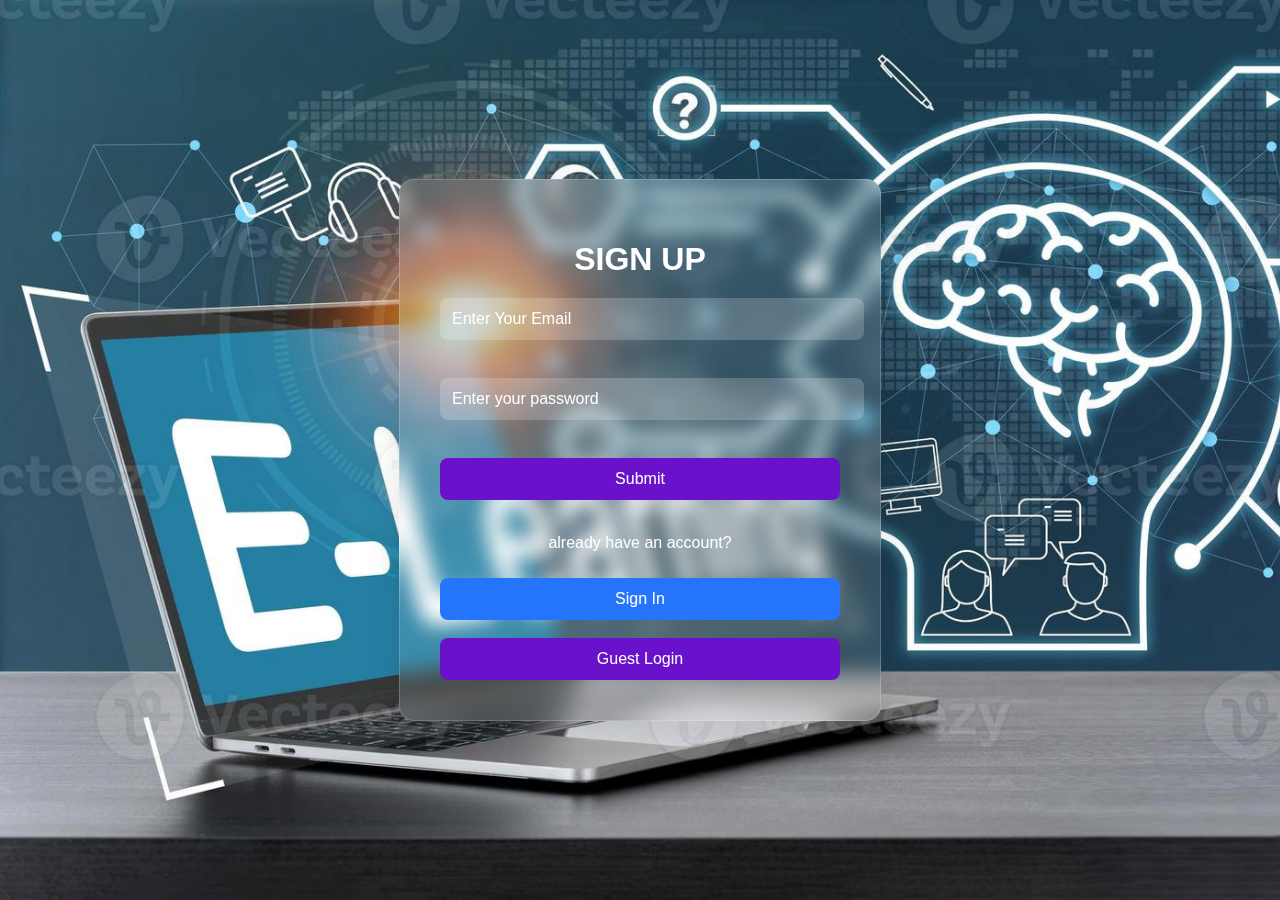
<file: index.html>
<!DOCTYPE html>
<html lang="en">
<head>
    <meta charset="UTF-8">
    <meta name="viewport" content="width=device-width, initial-scale=1.0">
    <title>Sign Up / Sign In</title>
    <link rel="stylesheet" href="./firebase1.css"></link>
    
</head>
<body>
    <div class="md">
        <form action="" id="signup">
            <h1>SIGN UP</h1>
            <input type="email" id="signup-email" placeholder="Enter Your Email" required /><br /><br />
            <input type="password" placeholder="Enter your password" id="signup-pass" required /><br /><br />
            <input id="sb1" type="submit" value="Submit" />
        </form><br>
        <p id="sp">already have an account?</p>
        <button id="din">Sign In</button><br><br>
        <button id="gl">Guest Login</button>

        <form action="" id="signin">
            <h1>SIGN IN</h1>
            <input type="email" required id="signin-email" placeholder="enter your email"/><br /><br />
            <input type="password" required id="signin-pass" placeholder="enter your password" /><br /><br />
            <input id="signin-submit" type="submit" value="Sign In" />
        </form>

        <button id="bs">Back to Sign Up</button>
    </div>

    <script>
        document.getElementById('din').addEventListener('click', function() {
            document.getElementById('signup').style.display = 'none';
            document.getElementById('signin').style.display = 'block';
            document.getElementById('din').style.display = 'none';
            document.getElementById('bs').style.display = 'block';
            document.getElementById('sp').style.display = 'none';
            document.getElementById('gl').style.display = 'none';


        });

        document.getElementById('bs').addEventListener('click', function() {
            document.getElementById('signin').style.display = 'none';
            document.getElementById('signup').style.display = 'block';
            document.getElementById('din').style.display = 'block';
            document.getElementById('bs').style.display = 'none';
            document.getElementById('sp').style.display = 'block';

        });

        document.getElementById("gl").addEventListener("click",()=>{
            window.location.replace("./jsproject3.html");
        })
    </script>
</body>
</html>
</file>
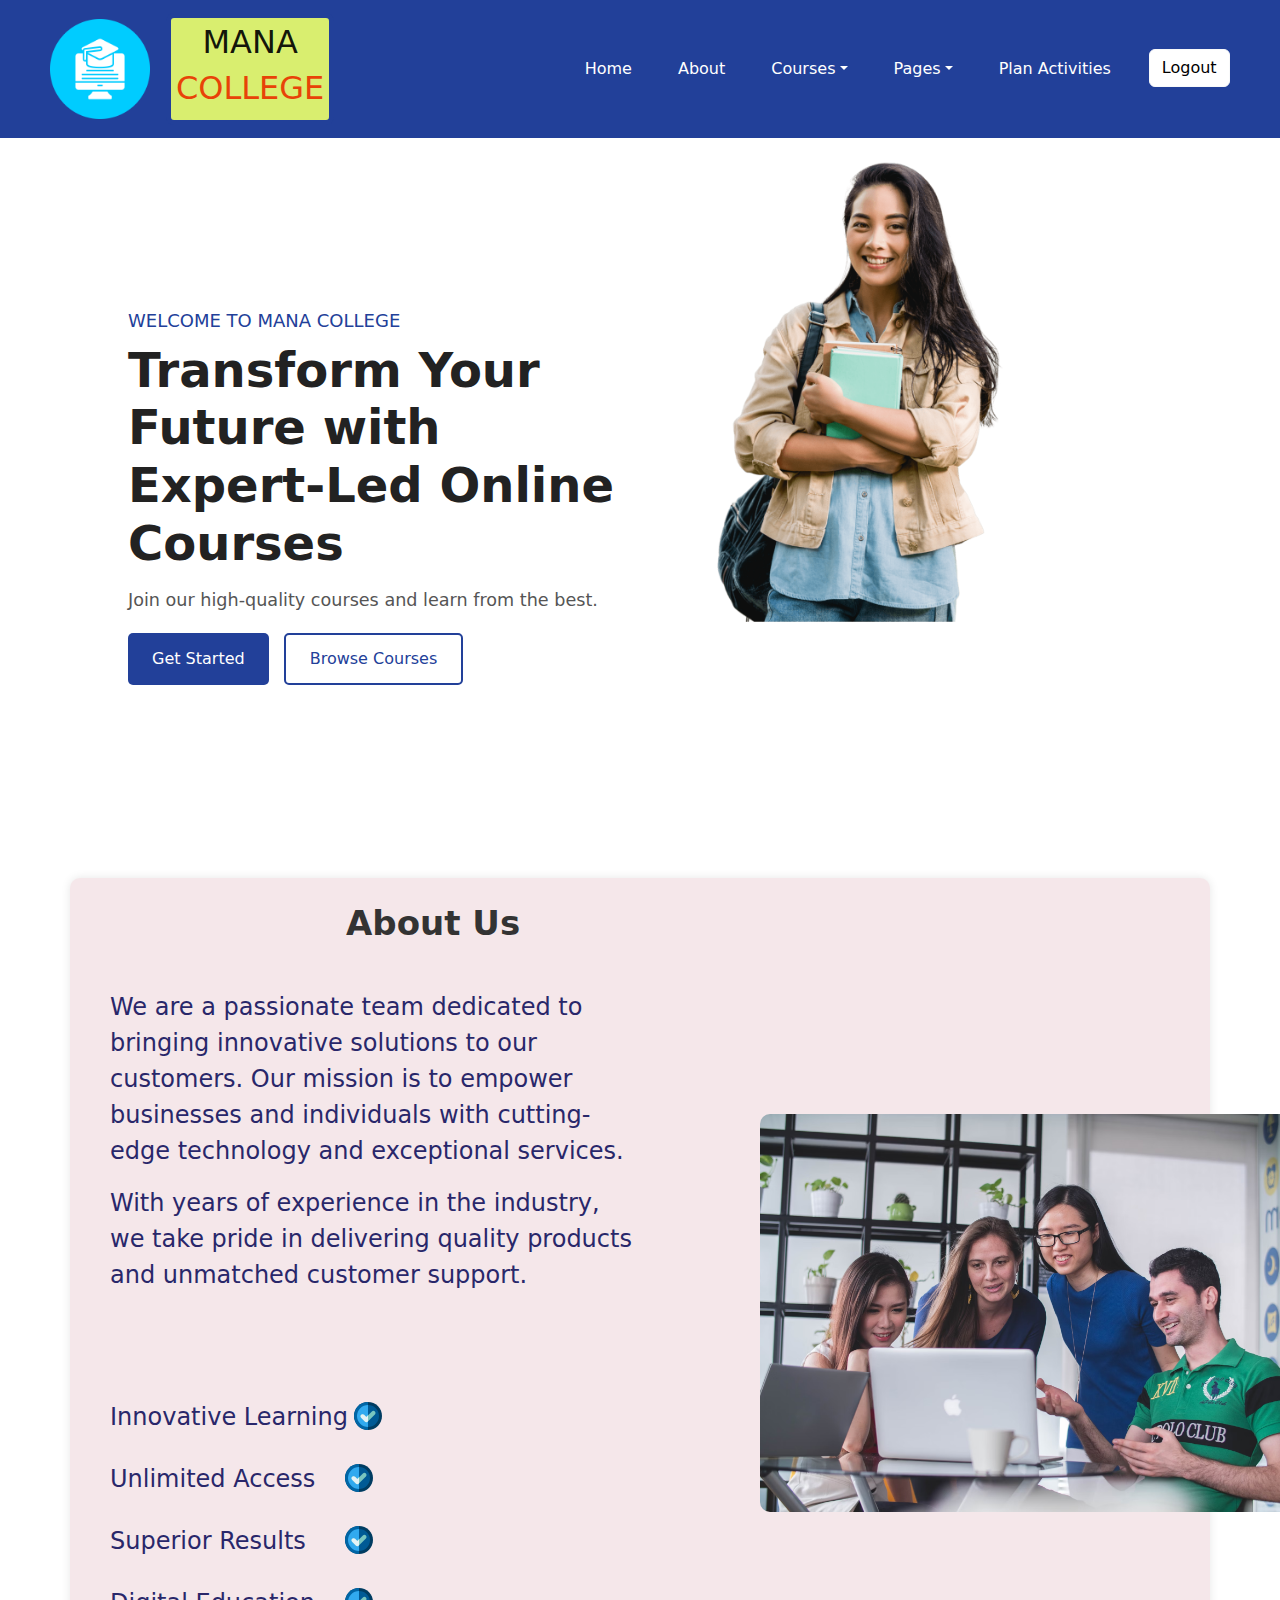
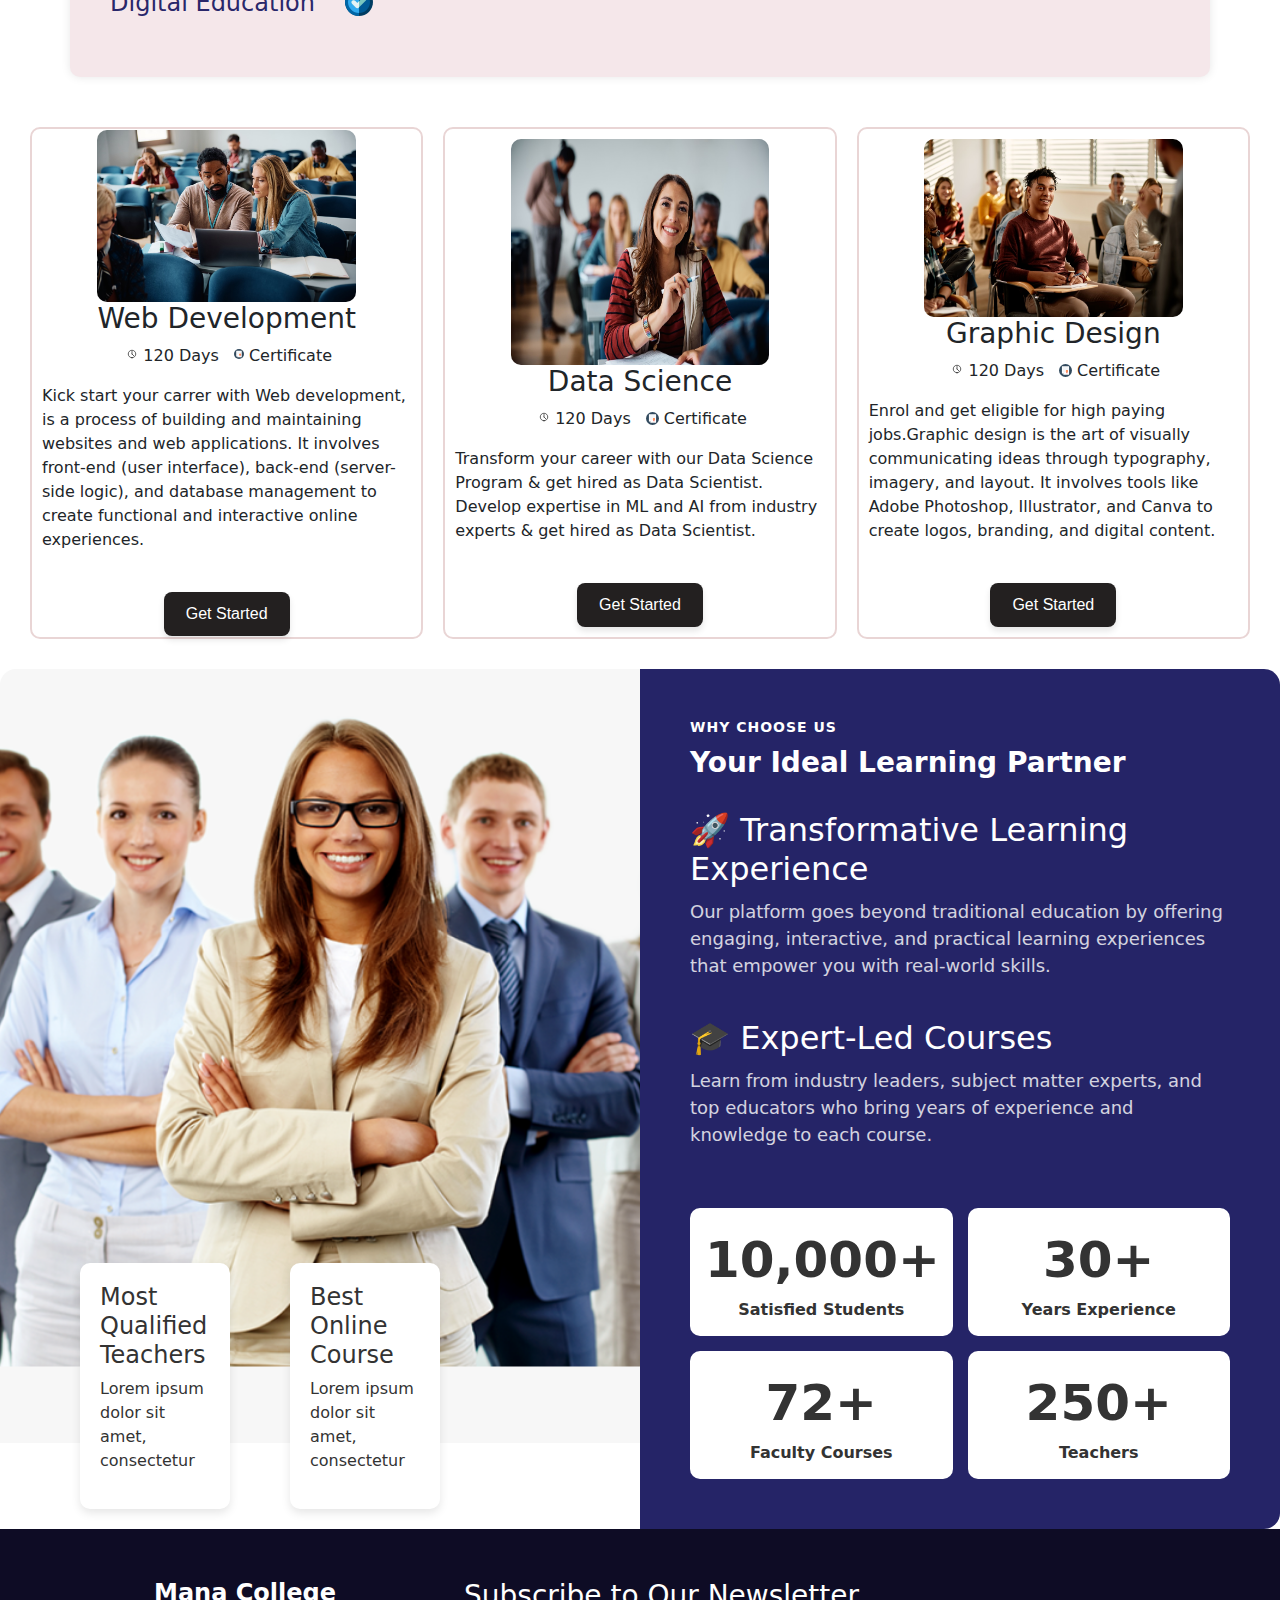
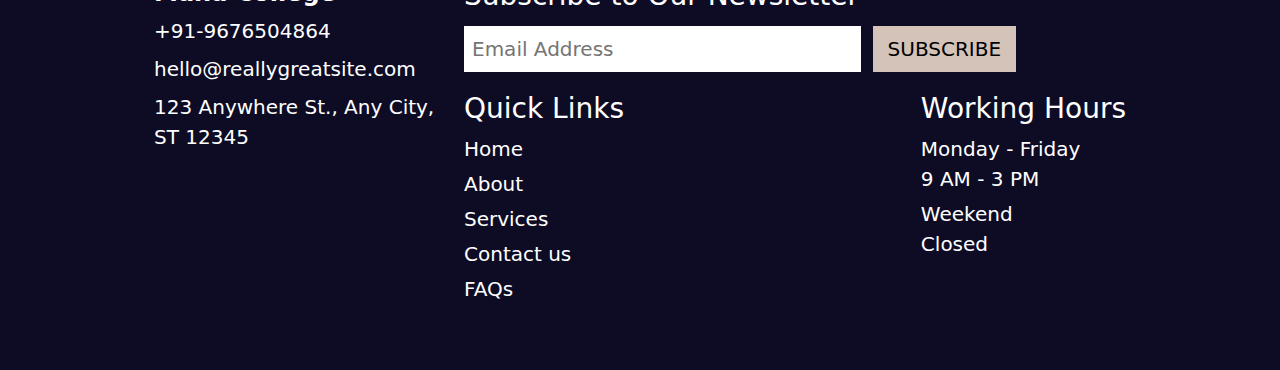
<file: jsproject3.html>
<!DOCTYPE html>
<html lang="en">
  <head>
    <meta charset="UTF-8" />
    <meta name="viewport" content="width=device-width, initial-scale=1.0" />
    <title>Document</title>
    <link href="https://cdn.jsdelivr.net/npm/bootstrap@5.3.0/dist/css/bootstrap.min.css" rel="stylesheet">
    <script src="https://cdn.jsdelivr.net/npm/bootstrap@5.3.0/dist/js/bootstrap.bundle.min.js" defer></script>
    <link rel="stylesheet" href="./jsproject3css.css"></link>
    <script src="./jsproject3js.js" defer></script>
  </head>
  <body>
    <nav id="nav"  class="navbar navbar-expand-lg navbar-dark" style="background-color: #224099;">
      <div class="container-fluid">
          <a id="tmc" class="navbar-brand d-flex align-items-center" href="#">
              <img id="icon" src="./icon.png" alt="" />
              <div id="MC" class="ms-2">
                  <h1>MANA</h1>
                  <h1>COLLEGE</h1>
              </div>
          </a>
          <button class="navbar-toggler" type="button" data-bs-toggle="collapse" data-bs-target="#navbarNav">
              <span class="navbar-toggler-icon"></span>
          </button>
          <div class="collapse navbar-collapse" id="navbarNav">
              <ul class="navbar-nav ms-auto">
                  <li class="nav-item"><a class="nav-link" id="ta" href="#">Home</a></li>
                  <li class="nav-item"><a class="nav-link" id="ta" href="#">About</a></li>
                  <li class="nav-item dropdown">
                      <a class="nav-link dropdown-toggle" href="#" id="coursesDropdown" role="button" data-bs-toggle="dropdown">Courses</a>
                      <ul class="dropdown-menu">
                          <li><a class="dropdown-item" href="#course_imgs">Web Development</a></li>
                          <li><a class="dropdown-item" href="#course_imgs">Data Science</a></li>
                          <li><a class="dropdown-item" href="#course_imgs">Graphic Design</a></li>
                      </ul>
                  </li>
                  <li class="nav-item dropdown">
                      <a class="nav-link dropdown-toggle" href="#" id="pagesDropdown" role="button" data-bs-toggle="dropdown">Pages</a>
                      <ul class="dropdown-menu">
                          <li><a class="dropdown-item" href="#course_imgs">Career</a></li>
                          <li><a class="dropdown-item" id="teacher" href="#">Teacher</a></li>
                          <li><a class="dropdown-item" id="faq" href="#">FAQ</a></li>
                          <li><a class="dropdown-item" href="#">404 Page</a></li>
                      </ul>
                  </li>
                  <li class="nav-item"><a class="nav-link" id="todo" href="#">Plan Activities</a></li>
                  <li class="nav-item"><button id="nav_btn" class="btn btn-outline-light">Logout</button></li>
              </ul>
          </div>
      </div>
  </nav>
     

      <section id="sec">
        <div id="sec-content">
          <h3>WELCOME TO MANA COLLEGE</h3>
          <h1>
            Transform Your Future with <br />
            Expert-Led Online Courses
          </h1>
          <p>Join our high-quality courses and learn from the best.</p>
          <div class="buttons">
            <button class="btn-primary">Get Started</button>
            <button class="btn-outline"><a id="bto" href="#course_imgs">Browse Courses</a></button>
          </div>
        </div>

        <div id="sec-image">
          <img src="./project-img1.png" alt="Student" />
          <div class="stats">
            <div class="stat-box">
              <h2>250+</h2>
              <p>Best Instructors</p>
            </div>
            <div class="stat-box">
              <h2>2,000+</h2>
              <p>Courses</p>
            </div>
            <div class="stat-box">
              <h2>10,000+</h2>
              <p>Students</p>
            </div>
          </div>
        </div>
      </section>
      <div class="container">
        <div class="header">About Us</div>
        <div class="content">
          <div class="text-section">
            <div class="tp">
              <p>
                We are a passionate team dedicated to bringing innovative
                solutions to our customers. Our mission is to empower businesses
                and individuals with cutting-edge technology and exceptional
                services.
              </p>
              <p>
                With years of experience in the industry, we take pride in
                delivering quality products and unmatched customer support.
              </p>
            </div>
            <div class="features">
              <span style="display: flex; flex-direction: row">
                
  
                <p style="margin-right: 3px;" > Innovative Learning </p>
                <img
                  style="margin: 3px",
                  height="28px"
                  src="./tick-success-svgrepo-com.svg"
                />
              </span>
              <span style="display: flex; flex-direction: row">
                
  
                <p style="margin-right: 27px;" > Unlimited Access </p>
                <img
                  style="margin: 3px",
                  height="28px"
                  src="./tick-success-svgrepo-com.svg"
                />
              </span>
              <span style="display: flex; flex-direction: row">
                
  
                <p style="margin-right: 36px;" > Superior Results   </p>
                 
                <img
                  style="margin: 3px",
                  height="28px"
                  src="./tick-success-svgrepo-com.svg"
                />
              </span>
              <span style="display: flex; flex-direction: row">
                
  
                <p style="margin-right: 27px;">Digital Education </p>
                <img
                  style="margin: 3px",
                  height="28px"
                  src="./tick-success-svgrepo-com.svg"
                />
              </span>
              <!-- <div><i class="fa"></i> Innovative Learning ☑</div>
              <div><i class="fa"></i> Unlimited Access ☑</div>
              <div><i class="fa"></i> Superior Results ☑</div>
              <div><i class="fa"></i> Digital Education ☑</div> -->
            </div>
          </div>
          <div class="image-section">
            <img src="./project-img2.avif" alt="About Us" />
          </div>
        </div>
      </div>
      <div class="courses">
        <div>
          <img id="course_imgs" src="./course-1.jpg" alt="course-1" />
          <h1 id="crh">Web Development</h1>
          <span style="display: flex; flex-direction: row; gap: 10px">
            <span style="display: flex; flex-direction: row">
              <img
                style="margin: 5px"
                height="10px"
                
                width="12px"
                src="./time-svgrepo-com.svg"
              />
              <p display="font-size:15px;">120 Days</p>
            </span>
            <span style="display: flex; flex-direction: row">
              <img
              style="margin: 5px"
              height="10px"
                
                src="./certificate-contract-svgrepo-com.svg"
              />

              <p display="font-size:15px;">Certificate</p>
            </span>
          </span>
          <p id="course_p">
            Kick start your carrer with Web development, is a process of building and maintaining websites and web applications. It involves front-end (user interface), back-end (server-side logic), and database management to create functional and interactive online experiences.
          </p>
          <br />
          <button id="course_btn1">Get Started</button>
        </div>
        <div>
          <img id="course_imgs" src="./course-3.jpg" alt="course-1" />
          <h1 id="crh">Data Science</h1>
          <span style="display: flex; flex-direction: row; gap: 10px">
            <span style="display: flex; flex-direction: row">
              <img
                style="margin: 5px"
                height="10px"
                
                width="12px"
                src="./time-svgrepo-com.svg"
              />
              <p display="font-size:15px;">120 Days</p>
            </span>
            <span style="display: flex; flex-direction: row">
              <img
                style="margin: 5px",
                height="13px"
                src="./certificate-contract-svgrepo-com.svg"
              />

              <p display="font-size:15px;">Certificate</p>
            </span>
          </span>
          <p id="course_p">
            Transform your career with our Data Science Program & get hired as
            Data Scientist. Develop expertise in ML and AI from industry experts
            & get hired as Data Scientist.
          </p>
          <br />
          <button id="course_btn2">Get Started</button>
        </div>
        <div>
          <img id="course_imgs" src="./course-2.jpg" alt="course-1" />
          <h1 id="crh">Graphic Design</h1>
          <span style="display: flex; flex-direction: row; gap: 10px">
            <span style="display: flex; flex-direction: row">
              <img
                style="margin: 5px",
                height="10px"
                
                width="12px"
                src="./time-svgrepo-com.svg"
              />
              <p display="font-size:15px;">120 Days</p>
            </span>
            <span style="display: flex; flex-direction: row">
              <img
                style="margin: 5px",
                height="13px"
                src="./certificate-contract-svgrepo-com.svg"
              />

              <p display="font-size:15px;">Certificate</p>
            </span>
          </span>
          <p id="course_p">
            Enrol and get eligible for high paying jobs.Graphic design is the art of visually communicating ideas through typography, imagery, and layout. It involves tools like Adobe Photoshop, Illustrator, and Canva to create logos, branding, and digital content.
          </p>
          <br />
          <button id="course_btn3">Get Started</button>
        </div>
      </div>
      <div class="learning_partner">
        <div class="left">
          <img
            id="l-img"
            src="./learning_partner.png"
            alt="Students Learning"
          />
          <div class="info-boxes">
            <div class="info-box">
              <h4>Most Qualified Teachers</h4>
              <p>Lorem ipsum dolor sit amet, consectetur</p>
            </div>
            <div class="info-box">
              <h4>Best Online Course</h4>
              <p>Lorem ipsum dolor sit amet, consectetur</p>
            </div>
          </div>
        </div>
        <div class="right">
          <h3>Why Choose Us</h3>
          <h1>Your Ideal Learning Partner</h1>
          <br />
          <h2>🚀 Transformative Learning Experience</h2>
          <p style="font-size: 18px">
            Our platform goes beyond traditional education by offering engaging,
            interactive, and practical learning experiences that empower you
            with real-world skills.
          </p>
          <br />
          <h2>🎓 Expert-Led Courses</h2>
          <p style="font-size: 18px">
            Learn from industry leaders, subject matter experts, and top
            educators who bring years of experience and knowledge to each
            course.
          </p>
          <br/>
          <div class="st">
            <div class="sb">
              <span id="lrs">10,000+</span><br /><span>Satisfied Students</span>
            </div>
            <div class="sb">
              <span id="lrs">30+</span><br /><span>Years Experience</span>
            </div>
            <div class="sb">
              <span id="lrs">72+</span><br /><span>Faculty Courses</span>
            </div>
            <div class="sb">
              <span id="lrs">250+</span><br /><span>Teachers</span>
            </div>
          </div>
        </div>
      </div>
       <footer>
        <div class="footer-container">
            <div class="footer-left">
                <h2 class="logo">Mana College</h2>
                <p><i class="fas fa-phone"></i> +91-9676504864</p>
                <p><i class="fas fa-envelope"></i> hello@reallygreatsite.com</p>
                <p><i class="fas fa-map-marker-alt"></i> 123 Anywhere St., Any City, ST 12345</p>
                <div class="social-icons">
                    <a href="#"><i class="fab fa-facebook"></i></a>
                    <a href="#"><i class="fab fa-twitter"></i></a>
                    <a href="#"><i class="fab fa-linkedin"></i></a>
                </div>
            </div>
            <div class="footer-right">
                <div class="newsletter">
                    <h3>Subscribe to Our Newsletter</h3>
                    <form id="subform">
                    <input for="sub" type="email" required placeholder="Email Address">
                    <button type="submit" id="sub">SUBSCRIBE</button>
                  </form>
                </div>
                <div class="links">
                    <div class="quick-links">
                        <h3>Quick Links</h3>
                        <ul>
                            <li><a href="#">Home</a></li>
                            <li><a href="#">About</a></li>
                            <li><a href="#">Services</a></li>
                            <li><a href="#">Contact us</a></li>
                            <li><a href="#">FAQs</a></li>
                        </ul>
                    </div>
                    
                    <div class="working-hours">
                        <h3>Working Hours</h3>
                        <p>Monday - Friday<br>9 AM - 3 PM</p>
                        <p>Weekend<br>Closed</p>
                    </div>
                </div>
            </div>
        </div>
    </footer>

      
    </body>
  </body>
</html>
</file>
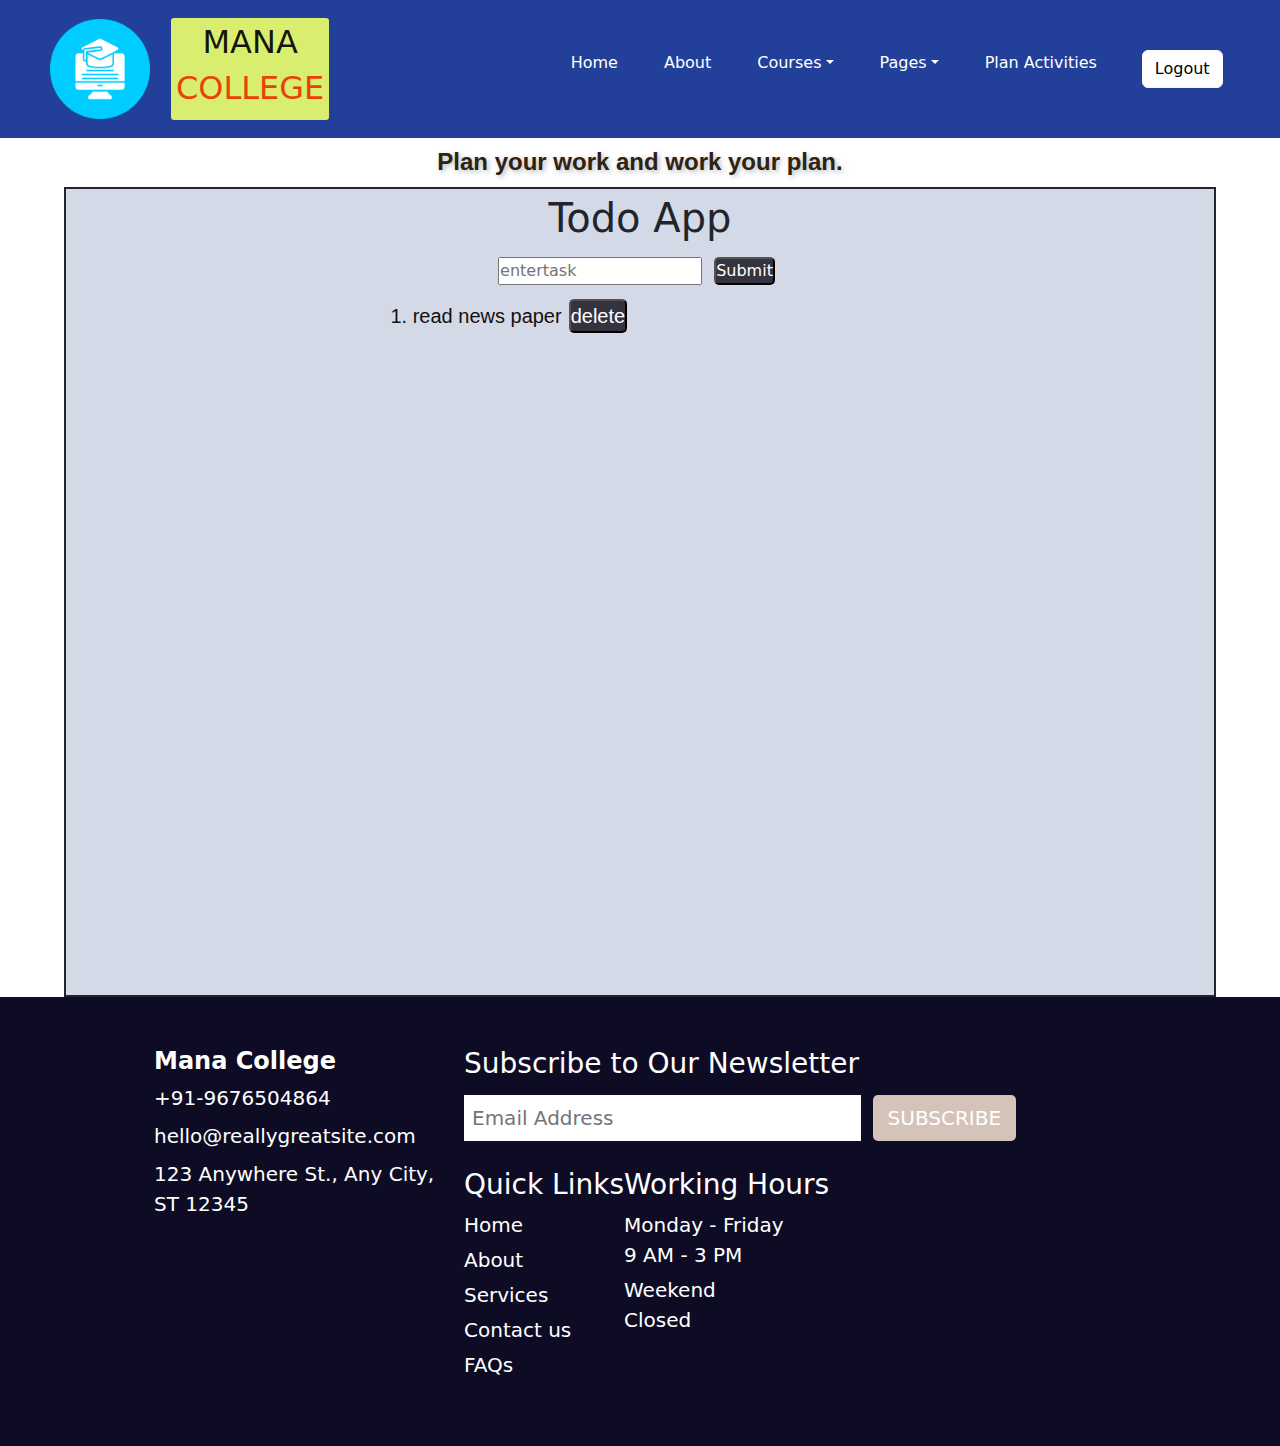
<file: todoupdated.html>
<!DOCTYPE html>
<html lang="en">
  <head>
    <meta charset="UTF-8" />
    <meta name="viewport" content="width=device-width, initial-scale=1.0" />
    <title>Todo App</title>
    <link
      href="https://cdn.jsdelivr.net/npm/bootstrap@5.3.0/dist/css/bootstrap.min.css"
      rel="stylesheet"
    />
    <script
      src="https://cdn.jsdelivr.net/npm/bootstrap@5.3.0/dist/js/bootstrap.bundle.min.js"
      defer
    ></script>
    <style>
      * {
        padding: 0;
        margin: 0;
        box-sizing: border-box;
      }
      body,
      html {
        overflow-x: hidden;
        width: 100%;
      }
      
     /* li{
      list-style: none;
     } */
      #ta1,
      #ta2 {
        color: white;
      }

      #tmc {
        gap: 3%;
      }

      #MC h1:first-child {
        color: rgba(0, 0, 0, 0.916);
        font-size: 1.6em;
      }
      #MC h1:last-child {
        color: rgb(232, 67, 7);
        font-size: 1.6em;
      }

      @media screen and (min-width: 1300px) and (max-width: 100vw) {
        .nav-item {
          margin-left: 85px;
        }
        #nav {
          display: flex;
          padding-left: 6%;
          padding-right: 6%;
        }
        #nav_btn {
          color: black;
          background-color: white;
        }
      }
      @media screen and (min-width: 990px) and (max-width: 1299px) {
        .nav-item {
          margin-left: 30px;
        }
        #nav {
          display: flex;
          padding-left: 3%;
          padding-right: 3%;
        }
      }

      #todo {
        cursor: pointer;
      }

      #MC {
        display: flex;
        flex-direction: column;
        align-items: center;
        padding: 1.7%;
        background-color: rgb(217, 238, 111);
        border-radius: 8px;
        border: 5px solid #224099;
      }
      @media screen and (min-width: 0px) and (max-width: 500px) {
        #icon {
          height: 70px;
          width: 70px;
        }

        #MC h1:first-child {
          font-size: 22px;
        }
        #MC h1:last-child {
          font-size: 22px;
        }
        #ta {
          color: white;
        }
        #pagesDropdown,
        #coursesDropdown,
        #todo {
          color: white;
        }
        #nav_btn {
          color: black;
          background-color: white;
        }
      }
      @media screen and (min-width: 500px) and (max-width: 100vw) {
        #pagesDropdown,
        #coursesDropdown,
        #todo {
          color: white;
        }

        #icon {
          height: 100px;
          width: 100px;
        }
        #nav_btn {
          color: black;
          background-color: white;
        }
      }
      #con{
        display: flex;
        flex-direction: column;
        flex-wrap: wrap;
        justify-content: center;
      }
      #plan{
        text-align: center;
        font-family: "Arial", sans-serif;
        font-size: 24px;
        font-weight: bold;
        color: #31210f; 
        text-shadow: 2px 2px 5px rgba(104, 118, 131, 0.5);
        padding: 10px;
        margin: auto;
        border-radius: 8px;
      
      }

     #del {
        color: rgb(19, 16, 16);
        text-decoration: none;
        margin: auto;
        display: list-item;
        list-style-type: decimal;
        font-size: 20px;
        margin-left: 28%;
        font-family: Arial, Helvetica, sans-serif;
      }

      #md {
        /* background-image: url("./todo-5.jpg");
        background-size: cover; */
        background-color: #d4d9e7;
        border: 2px solid ;
        display: flex;
        width: 90vw;
        margin-left: 5vw;
        margin-right: 5vw;
        flex-wrap: wrap;
        display: inline-block;
        /* padding-left: 50px; */
        flex-direction: column;
        gap: 10px;
        padding: 5px;
        height: 90vh;
        /* margin: auto; */
       justify-content: center; 
        align-items: center;
        text-align: center; 
      }
      button {
        color: white;
        display: inline;
        background-color: rgb(53, 51, 63);
        border-radius: 5px;
        box-shadow: 1px;
        margin: 7px;
      }
      /* #tp {
        margin-top: -1px;
        margin-bottom: 43px;
        padding-bottom: 5px;
      } */
      footer {
        color: white;
        background-color: #0e0c25;
        padding: 40px 20px;
      }

      .footer-container {
        display: flex;
        justify-content: space-between;
        max-width: 80%;
        font-size: 20px;
        gap: 10px;
        padding: 10px;
        margin: auto;
        /* height:40vh; */
        flex-wrap: wrap;
      }

      .footer-left {
        max-width: 300px;
      }

      .logo {
        font-size: 24px;
        font-weight: bold;
      }

      .footer-left p {
        margin: 8px 0;
      }

      .social-icons a {
        margin-right: 10px;
        color: white;
        font-size: 20px;
      }

      .footer-right {
        flex-grow: 1;
        max-width: 700px;
      }

      .newsletter input {
        width: 60%;
        padding: 8px;
        border: none;
        margin-top: 5px;
      }

      .newsletter button {
        padding: 8px 15px;
        background-color: #d4c3b8;
        border: none;
        cursor: pointer;
        margin-left: 5px;
      }

      .links {
        display: flex;
        justify-content: stretch;
        margin-top: 20px;
      }

      .links ul {
        list-style: none;
        padding: 0;
      }

      .links ul li {
        margin: 5px 0;
      }

      .links ul li a {
        text-decoration: none;
        color: white;
      }

      .working-hours p {
        margin: 5px 0;
      }
      @media screen and (min-width: 0px) and (max-width: 600px) {
        .links {
          justify-content: space-evenly;
        }
      }
    </style>
  </head>

  <body>
    <nav
      id="nav"
      class="navbar navbar-expand-lg navbar-dark"
      style="background-color: #224099"
    >
      <div class="container-fluid">
        <a id="tmc" class="navbar-brand d-flex align-items-center" href="#">
          <img id="icon" src="./icon.png" alt="" />
          <div id="MC" class="ms-2">
            <h1>MANA</h1>
            <h1>COLLEGE</h1>
          </div>
        </a>
        <button
          class="navbar-toggler"
          type="button"
          data-bs-toggle="collapse"
          data-bs-target="#navbarNav"
        >
          <span class="navbar-toggler-icon"></span>
        </button>
        <div class="collapse navbar-collapse" id="navbarNav">
          <ul class="navbar-nav ms-auto">
            <li class="nav-item">
              <a class="nav-link" id="ta1" href="#">Home</a>
            </li>
            <li class="nav-item">
              <a class="nav-link" id="ta2" href="#">About</a>
            </li>
            <li class="nav-item dropdown">
              <a
                class="nav-link dropdown-toggle"
                href="#"
                id="coursesDropdown"
                role="button"
                data-bs-toggle="dropdown"
                >Courses</a
              >
              <ul class="dropdown-menu">
                <li>
                  <a class="dropdown-item" id="cr1" href="#course_imgs"
                    >Web Development</a
                  >
                </li>
                <li>
                  <a class="dropdown-item" id="cr2" href="#course_imgs"
                    >Data Science</a
                  >
                </li>
                <li>
                  <a class="dropdown-item" id="cr3" href="#course_imgs"
                    >Graphic Design</a
                  >
                </li>
              </ul>
            </li>
            <li class="nav-item dropdown">
              <a
                class="nav-link dropdown-toggle"
                href="#"
                id="pagesDropdown"
                role="button"
                data-bs-toggle="dropdown"
                >Pages</a
              >
              <ul class="dropdown-menu">
                <li><a class="dropdown-item" href="#course_imgs">Career</a></li>
                <li>
                  <a class="dropdown-item" id="teacher" href="#">Teacher</a>
                </li>
                <li><a class="dropdown-item" id="faq" href="#">FAQ</a></li>
                <li><a class="dropdown-item" href="#">404 Page</a></li>
              </ul>
            </li>
            <li class="nav-item">
              <a class="nav-link" id="todo" href="#">Plan Activities</a>
            </li>
            <li class="nav-item">
              <button id="nav_btn" class="btn btn-outline-light">Logout</button>
            </li>
          </ul>
        </div>
      </div>
    </nav>
    <h1 id="plan">Plan your work and work your plan.</h1>
    <div id="md">
      <h1 id="tp">Todo App</h1>
      <input id="input1" placeholder="entertask" type="text" />
      <button id="btn1">Submit</button>
      <ul id="con" style="list-style: none">
        <li id="del" >read news paper<button class="delete">delete</button></li>
      </ul>
    </div>
    <footer>
      <div class="footer-container">
        <div class="footer-left">
          <h2 class="logo">Mana College</h2>
          <p><i class="fas fa-phone"></i> +91-9676504864</p>
          <p><i class="fas fa-envelope"></i> hello@reallygreatsite.com</p>
          <p>
            <i class="fas fa-map-marker-alt"></i> 123 Anywhere St., Any City, ST
            12345
          </p>
          <div class="social-icons">
            <a href="#"><i class="fab fa-facebook"></i></a>
            <a href="#"><i class="fab fa-twitter"></i></a>
            <a href="#"><i class="fab fa-linkedin"></i></a>
          </div>
        </div>
        <div class="footer-right">
          <div class="newsletter">
            <h3>Subscribe to Our Newsletter</h3>
            <form id="subform">
              <input
                for="sub"
                type="email"
                required
                placeholder="Email Address"
              />
              <button type="submit" id="sub">SUBSCRIBE</button>
            </form>
          </div>
          <div class="links">
            <div class="quick-links">
              <h3>Quick Links</h3>
              <ul>
                <li><a href="#">Home</a></li>
                <li><a href="#">About</a></li>
                <li><a href="#">Services</a></li>
                <li><a href="#">Contact us</a></li>
                <li><a href="#">FAQs</a></li>
              </ul>
            </div>
            <div class="working-hours">
              <h3>Working Hours</h3>
              <p>Monday - Friday<br />9 AM - 3 PM</p>
              <p>Weekend<br />Closed</p>
            </div>
          </div>
        </div>
      </div>
    </footer>
    <script>
      let btn = document.querySelector("#btn1");
      let inp = document.querySelector("#input1");
      let ul = document.getElementById("con");

      btn.addEventListener("click", function () {
        let item = document.createElement("li");
        item.innerHTML = inp.value;
        let delBtn = document.createElement("button");
        delBtn.innerHTML = "delete";
        delBtn.classList.add("delete");
        if (item.innerHTML !== "") {
          item.appendChild(delBtn);
          ul.appendChild(item);
        }
        inp.value = "";
      });
      inp.addEventListener("keydown", () => {
        inp.style.backgroundColor = "#cfdeee";
      });
      inp.addEventListener("keyup", () => {
        inp.style.backgroundColor = "";
      });
      //   inp.addEventListener("mouseover", () => {
      //     inp.style.backgroundColor = "aqua";
      //   });

      ul.addEventListener("click", (event) => {
        let delItemName = event.target.nodeName;
        let delItem = event.target.parentElement;
        if (delItemName == "BUTTON") {
          delItem.remove();
        } else {
          console.log("don't delete");
        }
      });

      //  let delBtns=document.querySelectorAll(".delete")
      //  for (delBtn of delBtns) {
      //     delBtn.addEventListener("click", function () {
      //         let par=this.parentElement;
      //         console.log(par);
      //         par.remove()
      //     })
      //  }
    </script>
  </body>
</html>
</file>
<file: firebase1.css>
body {
            margin: 0;
            padding: 0;
            font-family: 'Arial', sans-serif;
            background-image:url("./bg-el.jpg");
            background-size: cover;
            height: 100vh;
            display: flex;
            justify-content: center;
            align-items: center;
            color: #fff;
        }

        .md {
            background: rgba(255, 255, 255, 0.1);
            border-radius: 15px;
            padding: 40px;
            box-shadow: 0 8px 32px rgba(0, 0, 0, 0.1);
            backdrop-filter: blur(10px);
            border: 1px solid rgba(255, 255, 255, 0.18);
            width: 100%;
            max-width: 400px;
            text-align: center;
        }

        h1 {
            margin-bottom: 20px;
            font-size: 2rem;
            color: #fff;
        }

        label {
            display: block;
            margin-bottom: 8px;
            font-weight: bold;
            color: #fff;
        }

        #email, #pass, #signup-email, #signup-pass, #signin-email, #signin-pass {
            width: 100%;
            padding: 12px;
            margin-bottom: 20px;
            border: none;
            border-radius: 8px;
            background: rgba(255, 255, 255, 0.2);
            color: #fff;
            font-size: 1rem;
            outline: none;
            transition: background 0.3s ease;
        }
      #sb1, #signin-submit, #din, #bs,#gl {
            width: 100%;
            padding: 12px;
            border: none;
            border-radius: 8px;
            background: #6a11cb;
            color: #fff;
            font-size: 1rem;
            cursor: pointer;
            transition: background 0.3s ease;
        }

        #sb1:hover, #signin-submit:hover {
            background: #2575fc;
        }
        #gl:hover,#din:hover, #bs:hover{
            background: #2575fc;
        }

        #signin {
            display: none;
        }

        #din, #bs{
            margin-top: 10px;
            background: #2575fc;
        }

        #din:hover, #bs:hover {
            background: #6a11cb;
        }
        #bs{
            display: none;
        }
        ::placeholder{
            color:white;
        }
</file>
<file: jsproject3css.css>
*{
  padding: 0;
  margin: 0;
  box-sizing: border-box;
}
body, html {
    overflow-x: hidden;
    width: 100%;
  }
#ta {
    color: white;
 }
  
 #tmc{
    gap:3%;
 }
 


#MC h1:first-child {
color: rgba(0, 0, 0, 0.916);
font-size: 1.6em;
}
#MC h1:last-child {
color: rgb(232, 67, 7);
font-size: 1.6em;
}


@media screen and (min-width:1300px) and (max-width:100vw){
  .nav-item{
    margin-left: 85px;
  }
  #nav{
    display: flex;
    padding-left: 6%;
    padding-right: 6%;
  }
  #nav_btn{
    color: black;
    background-color: white;
  }
}
@media screen and (min-width:990px) and (max-width:1299px){
  .nav-item{
    margin-left: 30px;
  }
  #nav{
    display: flex;
    padding-left: 3%;
    padding-right: 3%;
  }
  
}
 
 #todo{
    cursor: pointer;
 }



#MC {
  display: flex;
  flex-direction: column;
  align-items: center;
  padding:1.7%;
  background-color: rgb(217, 238, 111);
  border-radius: 8px;
  border: 5px solid #224099;
}
@media screen and (min-width:0px) and (max-width:500px) {
  #icon{
    height: 70px;
    width: 70px;
  } 
  
  #MC h1:first-child {
     font-size: 22px;
    }
    #MC h1:last-child {
      font-size: 22px;
    }
    #ta {
      color: white;
   }
   #pagesDropdown,#coursesDropdown,#todo{
    color: white;
  }
  #nav_btn{
    color: black;
    background-color: white;
  }
}
@media screen and (min-width:500px) and (max-width:100vw){
  #pagesDropdown,#coursesDropdown,#todo{
    color: white;
  }

 #icon{
  height: 100px;
  width: 100px;
 }
 #nav_btn{
  color: black;
  background-color: white;
}
}



/* SECTION STYLES */

#sec {
  display: flex;
  flex-wrap: wrap;
  align-items: center;
  justify-content: space-between;
  padding: 5% 10%;
  height: 80vh;
  background-size: cover;
  background-position: center;
}

/* LEFT TEXT CONTENT */
#sec-content {
  max-width: 50%;
}

#sec-content h3 {
  color: #224099;
  font-size: 18px;
  margin-bottom: 10px;
}

#sec-content h1 {
  font-size: 3em;
  font-weight: bold;
  color: #222;
  line-height: 1.2;
  margin-bottom: 15px;
}

#sec-content p {
  font-size: 1.1em;
  color: #555;
  margin-bottom: 20px;
}

.buttons {
  display: flex;
  gap: 15px;
}

.btn-primary {
  background: #224099;
  color: white;
  padding: 12px 24px;
  font-size: 16px;
  border: none;
  border-radius: 5px;
  cursor: pointer;
}

.btn-outline {
  background: transparent;
  color: #224099;
  border: 2px solid #224099;
  padding: 12px 24px;
  font-size: 16px;
  border-radius: 5px;
  cursor: pointer;
}
#bto{
  text-decoration: none;
  color:#224099 ;
  /* color:black; */
}

/* RIGHT IMAGE AND STATS */
#sec-image {
  position: relative;
  width: 45%;
  left: -7%;
  top: -18%;
  z-index: 0;
  /* transform: translate(0%, -40%); */
}

#sec-image img {
  width: 100%;
  border-radius: 10px;
}

.stats {
  position: absolute;
  top: 50%;
  right: -110px;
  transform: translateY(-50%);
  display: flex;
  flex-wrap: wrap;
  flex-direction: column;
  gap: 15px;
}

.stat-box {
  background: #23205a;
  color: white;
  padding: 15px 25px;
  border-radius: 8px;
  text-align: center;
  opacity: 0; 
  transform: translateX(100px);
  animation: slideIn 1s ease-out forwards;
  animation-delay: 0.5s;
}

.stat-box h2 {
  font-size: 1.8em;
  margin-bottom: 5px;
}


@keyframes slideIn {
  from {
    opacity: 0;
    transform: translateX(100px);
  }
  to {
    opacity: 1;
    transform: translateX(0);
  }
}
#title h1 {
  margin: px;
  color: rgb(209, 102, 14);
  padding: 0.2em 0.4em;
  border-radius: 4px;
  font-weight: bold;
  margin: 0;
}

@keyframes botup {
  from {
    opacity: 0;
    transform: translateY(100px);
  }
  to {
    opacity: 1;
    transform: translateX(0);
  }
}

@media (max-width: 768px) {
  #nav {
    flex-direction: column; 
    padding: 10px;
    
  }

  #nav h3,
  .dropdown {
    margin: 5px 0;
  }

  #sec {
    flex-direction: column; 
    text-align: center;
    padding: 5% 5%;
    height: auto;
  }

  #sec-content {
    max-width: 100%;
  }

  #sec-image {
    width: 100%;
    left: 0;
  }

  .stats {
    position: static;
    transform: none;
    flex-direction: row;
    justify-content: center;
    margin-top: 20px;
  }

  .about_us {
    flex-direction: column;
    align-items: center;
    height: auto;
    padding: 20px;
    flex-wrap: wrap;
  }

  #a1,
  #a2,
  #a3 {
    width: 100%;
    height: auto;
    margin-bottom: 10px;
  }

  #MC {
    text-align: center;
  }
}

.a {
  display: flex;
  flex-wrap: wrap;
  gap: 5%;
}

#a3 {
  height: 100%;
  width: 30%;
}
.container {
  margin: 20px auto;
  padding: 20px;
  background-color: rgb(245, 231, 234);
  box-shadow: 0 0 10px rgba(0, 0, 0, 0.1);
  border-radius: 10px;
}

.container:hover .features {
  transform: translateY(100px); 
  animation: botup 1s ease-out forwards;
  animation-delay: 0.5s;
}
.header {
  
  margin-left: 20vw;

  font-size: 34px;
  font-weight: bold;
  color: #333;
  margin-bottom: 20px;
}
.content {
  display: flex;
  flex-wrap: wrap;
  align-items: center;
  justify-content: space-between;
}
.text-section {
  flex: 1;
  min-width: 300px;
  padding: 20px;
}
.image-section {
  flex: 1;
  min-width: 300px;
  text-align: center;
  transform: translateX(100px);
  animation: slideIn 1s ease-out forwards;
  animation-delay: 0.5s;
}
.image-section img {
  max-width: 100%;
  border-radius: 10px;
}
@media (max-width: 768px) {
  .header {
    text-align: center;
  }
  .content {
    flex-direction: column;
    text-align: center;
  }
}
.text-section {
  display: flex;
  flex-direction: column;
  justify-content: space-between;
  align-items: flex-start;
  align-content: flex-start;
  gap: 10vh;
  color: #29276a;
  font-size: 1.5rem;
}
.features {
  color: #29276a;
  display: flex;
  flex-direction: column;
  gap: 10px;
}
.courses div {
  border: 2px solid rgb(233, 213, 213);
  display: flex;
  flex-direction: column;
  justify-content: center;
  justify-items: center;
  align-items: center;
  height: 32em;
  width: 100%;
  padding: 10px;
  border-radius: 10px;
}
.courses {
  display: grid;
  grid-template-columns: repeat(3, 1fr);
  padding: 30px;
  margin: 50px;
  gap: 20px;
  /* width: 100%; */
  margin: 0px;
  justify-items: center;
  justify-content: center;
}
#course_btn1,#course_btn2,#course_btn3 {
  background-color: rgb(35, 32, 32);
  border: none;
  color: white;
  padding: 10px 22px;
  text-align: center;
  text-decoration: none;
  display: inline-block;
  font-size: 16px;
  font-family: "Arial", sans-serif;
  border-radius: 8px;
  transition: background-color 0.3s ease, transform 0.2s ease;
  cursor: pointer;
  box-shadow: 0px 4px 6px rgba(0, 0, 0, 0.1);
}

#course_btn1:hover,#course_btn2:hover,#course_btn3:hover {
  background-color: #bfb0b9;
  color: black;
  transform: translateY(-2px);
}

#course_btn1:active,#course_btn1:active,#course_btn1:active {
  background-color: #151517;
  transform: translateY(0);
  box-shadow: 0 2px 4px rgba(0, 0, 0, 0.1);
}

#course_btn1:focus,#course_btn1:focus,#course_btn1:focus {
  outline: none;
  box-shadow: 0 0 0 3px rgba(72, 207, 173, 0.5);
}
#crh{
  font-size: 28px;
}

@media screen and (min-width: 0px) and (max-width: 768px) {
  .courses {
    display: flex;

    flex-wrap: wrap;
    padding: 10px;
  }
  .courses div {
    height: 90%;
    width: 90%;
  }
  .left {
    position: static;
  }
  .info-boxes {
    position: static;
    display: none;
    }
    .info-box{
      display: none;
    }
}

#course_imgs {
  height: 70%;
  width: 70%;
  border-radius: 10px;
}
#course_p {
  display: flex;
  align-content: center;
}
.learning_partner {
  display: flex;
  flex-direction: column;
  background: #fff;
  border-radius: 16px;
  overflow: hidden;
}
.left,
.right {
  width: 100%;
}
.left {
  position: relative;
}
.left img {
  width: 100%;
  height: auto;
  object-fit: cover;
}



.info-boxes {
  position: absolute;
  bottom: 20px;
  left: 80px;
  display: grid;
  grid-template-columns: repeat(2, 1fr);
  gap: 20%;
  flex-wrap: wrap;
}
.info-box {
  background: #fff;
  align-items: center;

  padding: 20px;
  border-radius: 10px;
  color: #333;
  width: 150px;
  box-shadow: 0px 4px 10px rgba(0, 0, 0, 0.1);
}
.right {
  background: #252467;
  color: white;
  padding: 30px;
  text-align: center;
}
.right h3 {
  text-transform: uppercase;
  font-size: 14px;
  font-weight: 600;
  letter-spacing: 1px;
}
.right h1 {
  font-size: 28px;
  font-weight: 600;
  margin-top: 10px;
}
.right p {
  font-size: 14px;
  margin-top: 10px;
  opacity: 0.8;
}
.st {
  margin-top: 20px;
  display: grid;
  grid-template-columns: repeat(auto-fit, minmax(250px, 1fr));
  gap: 15px;
}
.sb {
  background: #fff;
  padding: 15px;
  height: 8em;
  border-radius: 10px;
  text-align: center;
  color: #333;
  font-weight: 600;
}
@media (min-width: 321px) and (max-width: 725) {
  .info-boxes {
    visibility: hidden;
  }
}
@media (min-width: 768px) {
  #l-img {
    height: 90%;
  }
  .learning_partner {
    flex-direction: row;
  }
  .left,
  .right {
    width: 50%;
  }
  .right {
    padding: 50px;
    text-align: left;
  }
}
#lrs {
  font-size: 50px;
}
footer {
  color: white;
  background-color: #0e0c25;
  padding: 40px 20px;
}

.footer-container {
  display: flex;
  justify-content: space-between;
  max-width: 80%;
  font-size: 20px;
  gap: 10px;
  padding: 10px;
  margin: auto;
  /* height:40vh; */
  flex-wrap: wrap;
}

.footer-left {
  max-width: 300px;
}

.logo {
  font-size: 24px;
  font-weight: bold;
}

.footer-left p {
  margin: 8px 0;
}

.social-icons a {
  margin-right: 10px;
  color: white;
  font-size: 20px;
}

.footer-right {
  flex-grow: 1;
  max-width: 700px;
}

.newsletter input {
  width: 60%;
  padding: 8px;
  border: none;
  margin-top: 5px;
}

.newsletter button {
  padding: 8px 15px;
  background-color: #d4c3b8;
  border: none;
  cursor: pointer;
  margin-left: 5px;
}

.links {
  display: flex;
  justify-content: space-between;
  margin-top: 20px;
}

.links ul {
  list-style: none;
  padding: 0;
}

.links ul li {
  margin: 5px 0;
}

.links ul li a {
  text-decoration: none;
  color: white;
}

.working-hours p {
  margin: 5px 0;
}
@media screen and (min-width: 0px) and (max-width: 600px) {
  .links {
    justify-content: space-evenly;
  }
}
</file>
